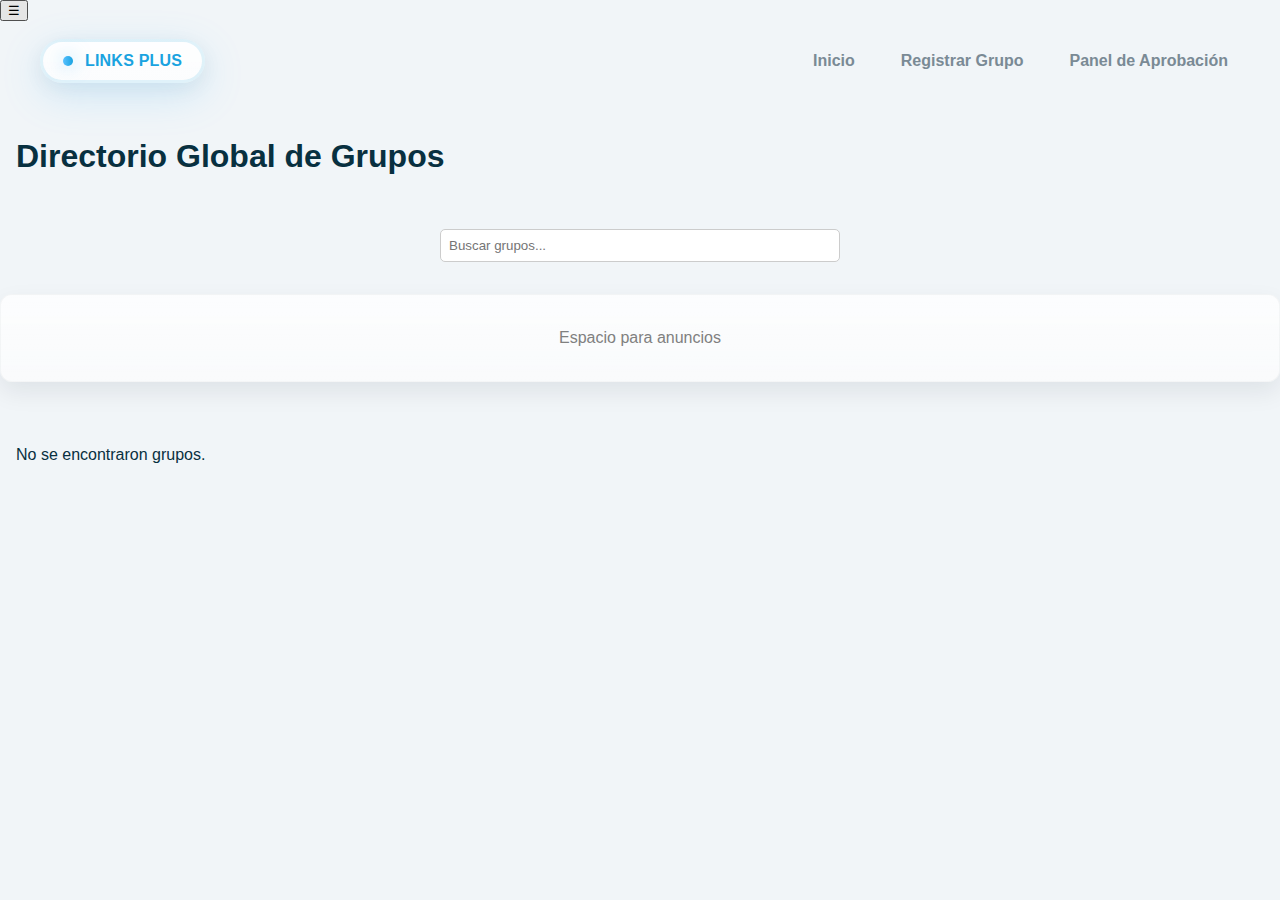
<file: index.html>
<!DOCTYPE html>
<html lang="es">
<head>
    <button class="menu-toggle">☰</button>
    <meta charset="UTF-8">
    <meta name="viewport" content="width=device-width, initial-scale=1.0">
    <title>Directorio de Grupos | Inicio</title>
    <meta name="description" content="Directorio global de grupos por categorías y países.">
    <link rel="stylesheet" href="styles.css">
    <style>
        .search-container {
            text-align: center;
            margin: 1rem 0;
        }
        .search-box {
            width: 90%;
            max-width: 400px;
            padding: 0.5rem;
            border: 1px solid #ccc;
            border-radius: 5px;
        }
        .group-list {
            display: grid;
            grid-template-columns: repeat(auto-fit, minmax(250px, 1fr));
            gap: 1rem;
            padding: 1rem;
        }
        .group-card {
            border: 1px solid #ddd;
            border-radius: 8px;
            padding: 1rem;
            background: white;
            box-shadow: 0 2px 5px rgba(0,0,0,0.1);
        }
        .ads-container {
            text-align: center;
            margin: 2rem 0;
        }
    </style>
</head>
<body>
    <nav class="navbar">
        <div class="logo">LINKS PLUS</div>
        <ul class="nav-links">
            <li><a href="index.html">Inicio</a></li>
            <li><a href="register.html">Registrar Grupo</a></li>
            <li><a href="panel.html">Panel de Aprobación</a></li>
        </ul>
    </nav>

    <header class="title">
        <div style="padding: 1rem;">
            <h1 style="font-size: 2rem;">Directorio Global de Grupos</h1>
        </div>
    </header>

    <div class="search-container">
        <input type="text" id="searchInput" class="search-box" placeholder="Buscar grupos...">
    </div>

    <div class="ads-container">
        <!-- Aquí puedes pegar el código de publicidad -->
        <p style="color:gray;">Espacio para anuncios</p>
    </div>

    <section class="group-list" id="groupList">
        <!-- Los grupos aprobados se cargarán aquí -->
    </section>

    <script src="scripts.js"></script>
    <script>
        document.addEventListener('DOMContentLoaded', function() {
            const groupList = document.getElementById('groupList');
            const searchInput = document.getElementById('searchInput');

            // Cargar grupos desde localStorage
            let grupos = JSON.parse(localStorage.getItem('gruposAprobados')) || [];

            function mostrarGrupos(lista) {
                groupList.innerHTML = '';
                if (lista.length === 0) {
                    groupList.innerHTML = '<p>No se encontraron grupos.</p>';
                    return;
                }
                lista.forEach(g => {
                    const div = document.createElement('div');
                    div.className = 'group-card';
                    div.innerHTML = `
                        <h3>${g.nombre}</h3>
                        <p>${g.descripcion}</p>
                        <a href="${g.enlace}" target="_blank">Unirse</a>
                    `;
                    groupList.appendChild(div);
                });
            }

            searchInput.addEventListener('input', function() {
                const texto = this.value.toLowerCase();
                const filtrados = grupos.filter(g => 
                    g.nombre.toLowerCase().includes(texto) ||
                    g.descripcion.toLowerCase().includes(texto)
                );
                mostrarGrupos(filtrados);
            });

            mostrarGrupos(grupos);
        });
    </script>
</body>
</html>
</file>
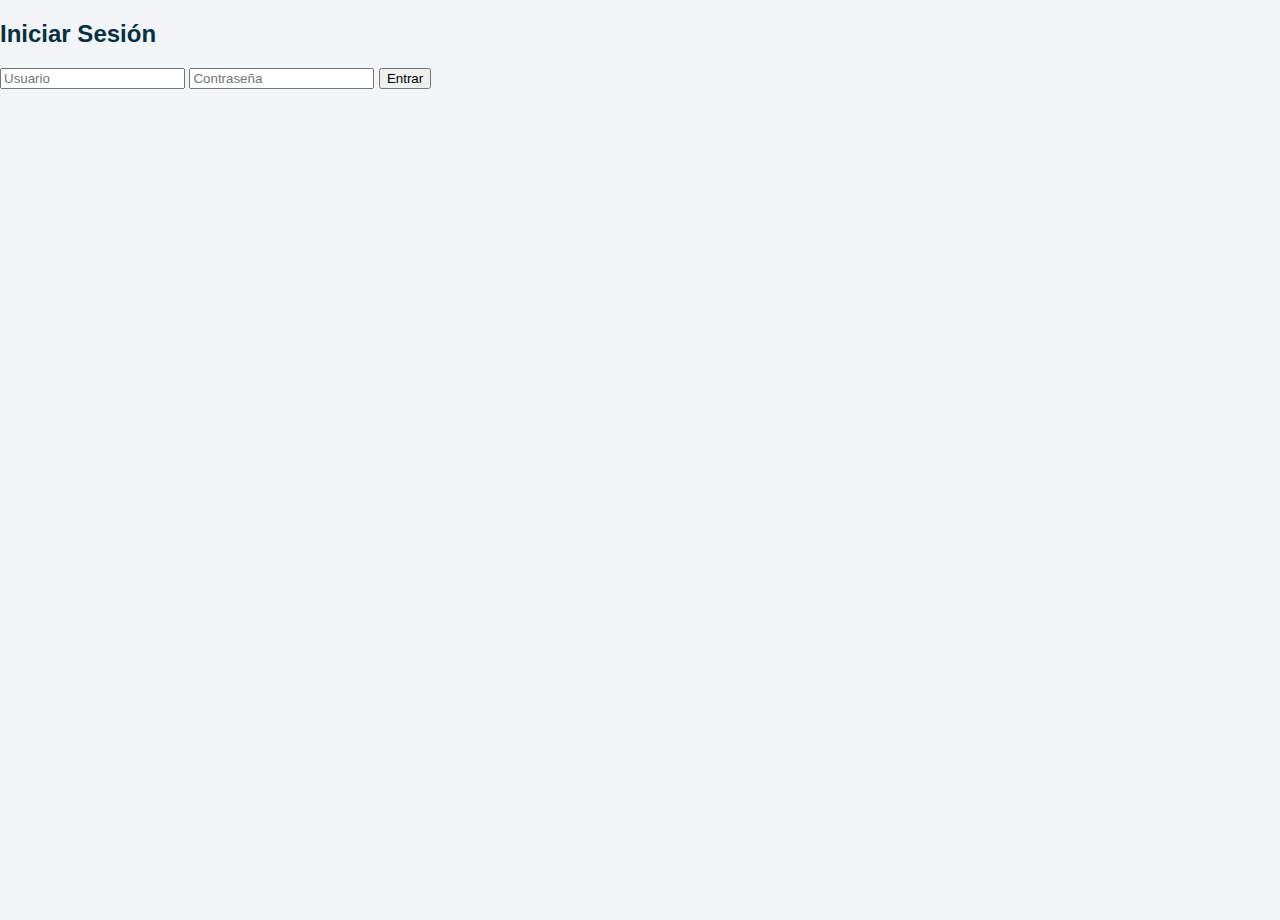
<file: login.html>
<!DOCTYPE html>
<html lang="es">
<head>
<meta charset="UTF-8">
<title>Iniciar Sesión</title>
<meta name="viewport" content="width=device-width, initial-scale=1.0">
<link rel="stylesheet" href="style.css">
</head>
<body>
<div class="login-box">
    <h2>Iniciar Sesión</h2>
    <input type="text" id="username" placeholder="Usuario">
    <input type="password" id="password" placeholder="Contraseña">
    <button onclick="login()">Entrar</button>
    <p id="error" style="color:red;"></p>
</div>

<script>
function login() {
    const user = document.getElementById('username').value;
    const pass = document.getElementById('password').value;

    const userAdmin = "admin"; // Cambia por tu usuario
    const passAdmin = "1234"; // Cambia por tu contraseña

    if (user === userAdmin && pass === passAdmin) {
        localStorage.setItem("logueado", "true");
        window.location.href = "panel.html";
    } else {
        document.getElementById('error').textContent = "Usuario o contraseña incorrectos";
    }
}
</script>
</body>
</html>
</file>
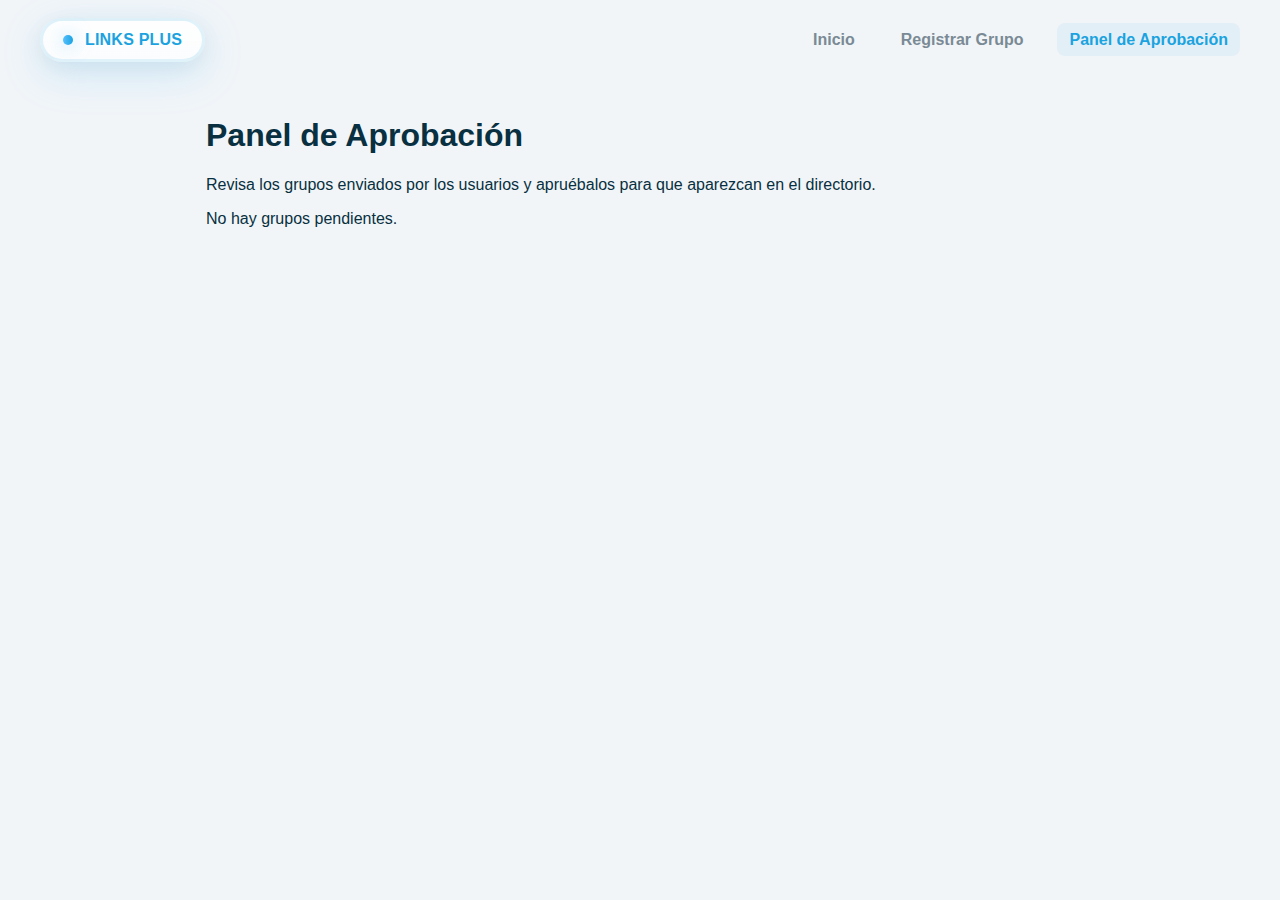
<file: panel.html>
<!DOCTYPE html>
<html lang="es">
<head>
    <meta charset="UTF-8">
    <meta name="viewport" content="width=device-width, initial-scale=1.0">
    <title>Panel de Aprobación | Links Plus</title>
    <meta name="description" content="Aprueba o rechaza grupos enviados por los usuarios antes de que aparezcan en el directorio.">
    <link rel="stylesheet" href="styles.css">
    <style>
        main {
            max-width: 900px;
            margin: auto;
            padding: 1rem;
        }
        .group-card {
            border: 1px solid #ddd;
            border-radius: 8px;
            padding: 1rem;
            margin-bottom: 1rem;
            background: white;
        }
        button {
            margin: 0.3rem;
            padding: 0.5rem 1rem;
            border: none;
            border-radius: 5px;
            cursor: pointer;
            font-size: 0.9rem;
        }
        button:first-of-type {
            background: #28a745;
            color: white;
        }
        button:last-of-type {
            background: #dc3545;
            color: white;
        }
    </style>
</head>
<body>
    <nav class="navbar">
        <div class="logo">LINKS PLUS</div>
        <ul class="nav-links">
            <li><a href="index.html">Inicio</a></li>
            <li><a href="register.html">Registrar Grupo</a></li>
            <li><a href="panel.html" class="active">Panel de Aprobación</a></li>
        </ul>
    </nav>

    <main>
        <h1>Panel de Aprobación</h1>
        <p>Revisa los grupos enviados por los usuarios y apruébalos para que aparezcan en el directorio.</p>
        <div id="listaPendientes"></div>
    </main>

    <script src="scripts.js"></script>
</body>
</html>
</file>
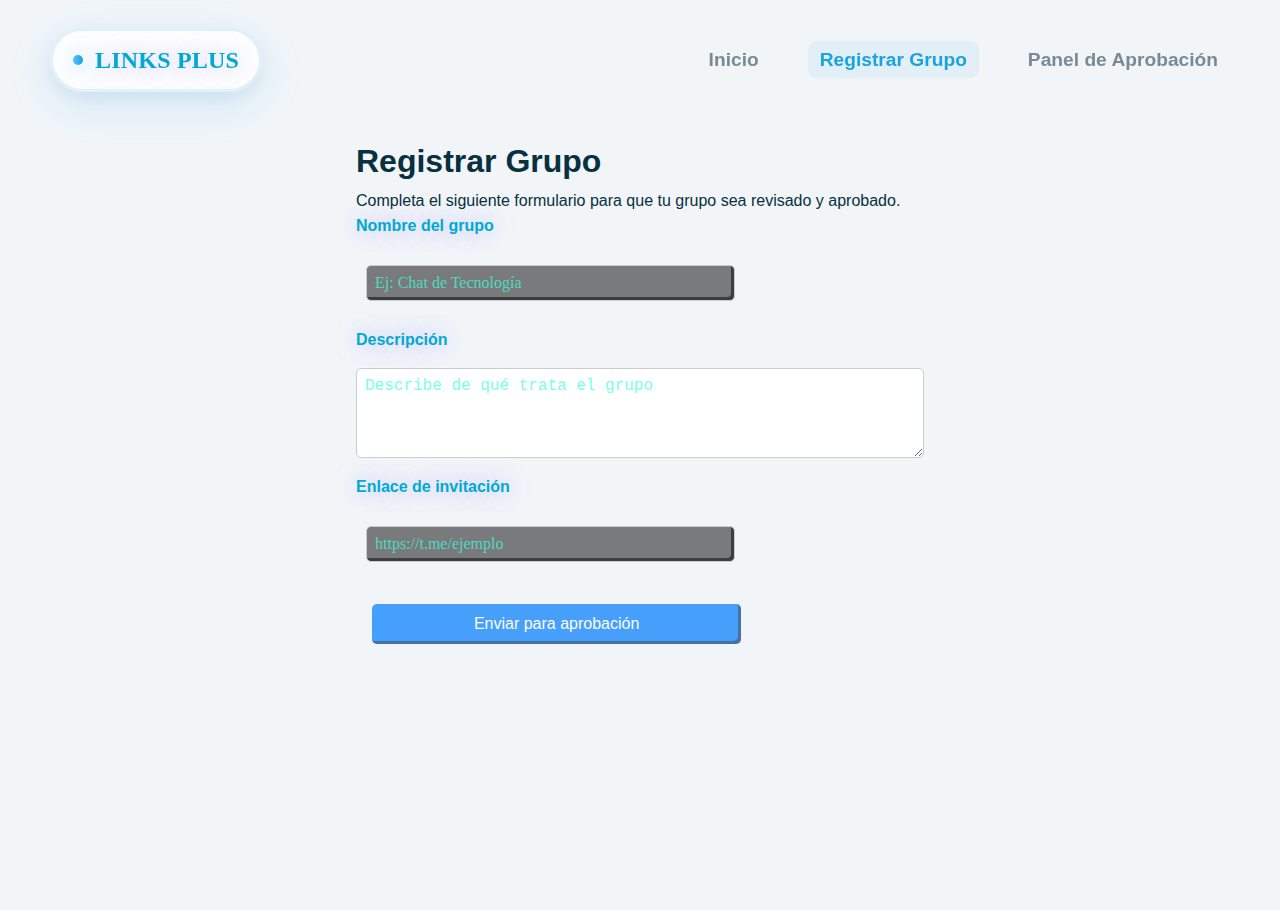
<file: register.html>
<!DOCTYPE html>
<html lang="es">
<head>
    <meta charset="UTF-8">
    <meta name="viewport" content="width=device-width, initial-scale=1.0">
    <title>Registrar Grupo | Links Plus</title>
    <meta name="description" content="Registra tu grupo para que sea aprobado y aparezca en el directorio global de Links Plus.">
    <link rel="stylesheet" href="registro.css">
    <link rel="stylesheet" href="styles.css">
    <style>
        main {
            max-width: 600px;
            margin: auto;
            padding: 1rem;
        }
        form {
            display: flex;
            flex-direction: column;
            gap: 1rem;
        }
        input, textarea {
            padding: 0.5rem;
            border: 1px solid #ccc;
            border-radius: 5px;
            font-size: 1rem;
        }
        button {
            padding: 0.7rem;
            background: #007BFF;
            color: white;
            border: none;
            border-radius: 5px;
            font-size: 1rem;
            cursor: pointer;
        }
        button:hover {
            background: #0056b3;
        }
    </style>
</head>
<body>
    <nav class="navbar">
        <div class="logo">LINKS PLUS</div>
        <ul class="nav-links">
            <li><a href="index.html">Inicio</a></li>
            <li><a href="register.html" class="active">Registrar Grupo</a></li>
            <li><a href="panel.html">Panel de Aprobación</a></li>
        </ul>
    </nav>

    <main>
        <h1>Registrar Grupo</h1>
        <p>Completa el siguiente formulario para que tu grupo sea revisado y aprobado.</p>
        <form id="formRegistro">
            <label for="nombre">Nombre del grupo</label>
            <input type="text" id="nombre" placeholder="Ej: Chat de Tecnología" required>

            <label for="descripcion">Descripción</label>
            <textarea id="descripcion" rows="4" placeholder="Describe de qué trata el grupo" required></textarea>

            <label for="enlace">Enlace de invitación</label>
            <input type="url" id="enlace" placeholder="https://t.me/ejemplo" required>

            <button type="submit">Enviar para aprobación</button>
        </form>
    </main>

    <script src="scripts.js"></script>
</body>
</html>
</file>
<file: styles.css>
/* styles.css - Diseño TeleLink */

/* ===== Variables de color y tipografía ===== */
:root{
  --bg:#f1f5f8;
  --primary:#57c0ff;        /* celeste claro */
  --primary-dark:#1aa3e0;   /* celeste medio */
  --accent:#0aa0d9;         /* acento azul */
  --deep:#0a5b73;           /* azul footer */
  --text:#083040;
  --muted:#7a8a95;
  --card-bg: #ffffff;
  --shadow: 0 10px 25px rgba(6,30,41,0.08);
  --glow: 0 12px 40px rgba(87,192,255,0.22);
  --radius-lg: 18px;
}

*{box-sizing:border-box}
html,body{
  height:100%;
  margin:0;
  font-family: "Inter", "Segoe UI", Roboto, Arial, sans-serif;
  background:var(--bg);
  color:var(--text);
  -webkit-font-smoothing:antialiased;
  -moz-osx-font-smoothing:grayscale;
}

/* ===== NAVBAR ===== */
.navbar{
  display:flex;
  align-items:center;
  justify-content:space-between;
  padding:18px 40px;
  background:transparent;
  position:sticky;
  top:0;
  z-index:50;
}
.logo{
  display:inline-flex;
  align-items:center;
  gap:12px;
  padding:10px 20px;
  border-radius:40px;
  background:linear-gradient(180deg, rgba(255,255,255,0.9), rgba(255,255,255,0.75));
  border:3px solid rgba(10,160,217,0.12);
  box-shadow: var(--glow), 0 6px 20px rgba(6,30,41,0.06);
  font-weight:700;
  color:var(--primary-dark);
  letter-spacing:0.2px;
}
.logo::before{
  content:"";
  width:10px;height:10px;border-radius:50%;
  background:linear-gradient(90deg,var(--primary),var(--primary-dark));
  box-shadow:0 0 18px rgba(87,192,255,0.6);
}
.nav-links{
  list-style:none;
  margin:0;
  padding:0;
  display:flex;
  gap:22px;
  align-items:center;
  font-weight:600;
}
.nav-links a{
  text-decoration:none;
  color:var(--muted);
  transition:all .18s ease;
  padding:8px 12px;
  border-radius:8px;
}
.nav-links a:hover, .nav-links a.active{
  color:var(--primary-dark);
  background:rgba(10,160,217,0.06);
  transform:translateY(-1px);
}

/* ===== LAYOUT: contenedor principal (hero + sidebar) ===== */
.site-wrap{
  display:grid;
  grid-template-columns: 260px 1fr;
  gap:30px;
  max-width:1200px;
  margin:30px auto;
  padding:0 20px;
  align-items:start;
}

/* Sidebar de categorías */
.sidebar{
  background:var(--card-bg);
  border-radius:12px;
  padding:22px;
  box-shadow: var(--shadow);
  border-left:6px solid rgba(10,160,217,0.06);
}
.sidebar h2{
  margin-top:0;
  color:var(--primary-dark);
  font-size:1.4rem;
}
.sidebar ul{padding-left:18px;color:var(--muted)}
.sidebar li{margin:10px 0}
.sidebar a{color:var(--primary-dark); text-decoration:none; font-weight:600}

/* ===== HERO (contenido principal) ===== */
.hero{
  padding:40px;
  background: linear-gradient(180deg, rgba(255,255,255,0.6), transparent);
  border-radius:var(--radius-lg);
  box-shadow: var(--shadow);
  position:relative;
}
.hero h1{
  margin:0 0 8px 0;
  font-size:2.2rem;
  color:var(--text);
  display:flex;
  align-items:center;
  gap:14px;
}
.brand-pill{
  display:inline-block;
  padding:6px 14px;
  border-radius:40px;
  color:white;
  background: linear-gradient(90deg, var(--primary), var(--primary-dark));
  box-shadow: 0 10px 30px rgba(10,160,217,0.18);
  font-weight:800;
  font-size:1rem;
}
.hero p.lead{
  color:var(--muted);
  margin:12px 0 24px 0;
  line-height:1.5;
  max-width:760px;
}

/* Buscador central */
.search-row{
  display:flex;
  align-items:center;
  gap:14px;
  margin-top:12px;
}
.search-input{
  flex:1;
  max-width:560px;
  padding:14px 18px;
  border-radius:40px;
  border:2px solid rgba(6,30,41,0.06);
  background: #fff;
  box-shadow: 0 6px 20px rgba(6,30,41,0.06), 0 4px 14px rgba(6,30,41,0.04);
  font-size:1rem;
  outline:none;
}
.search-input::placeholder{ color:#9aa9b2; font-weight:500 }
.btn-search{
  padding:12px 22px;
  border-radius:40px;
  background:linear-gradient(180deg,#262626,#111);
  color:white;
  border:none;
  font-weight:700;
  cursor:pointer;
  box-shadow: 0 18px 30px rgba(6,6,6,0.18);
  transition: transform .12s ease;
}
.btn-search:hover{ transform:translateY(-2px) }

/* ===== Lista de grupos (cards) ===== */
.group-list{
  margin-top:20px;
  display:grid;
  grid-template-columns: repeat(auto-fit, minmax(240px, 1fr));
  gap:18px;
}
.group-card{
  background:var(--card-bg);
  border-radius:12px;
  padding:16px;
  box-shadow: 0 8px 18px rgba(6,30,41,0.06);
  border:1px solid rgba(6,30,41,0.03);
}
.group-card h3{ margin:0 0 8px 0; font-size:1.05rem; color:var(--primary-dark) }
.group-card p{ margin:0 0 12px 0; color:var(--muted); line-height:1.4 }
.group-card a{
  display:inline-block;
  text-decoration:none;
  padding:8px 12px;
  border-radius:8px;
  background:linear-gradient(90deg,var(--primary-dark),var(--accent));
  color:white;
  font-weight:700;
  box-shadow: 0 8px 20px rgba(10,160,217,0.12);
}

/* Espacio para anuncios */
.ads-container{
  margin:26px 0;
  padding:18px;
  border-radius:12px;
  background: linear-gradient(180deg, rgba(255,255,255,0.8), rgba(255,255,255,0.6));
  text-align:center;
  color:var(--muted);
  box-shadow: var(--shadow);
  border:1px solid rgba(6,30,41,0.03);
}

/* ===== FOOTER ===== */
.site-footer{
  background:var(--deep);
  color:rgba(255,255,255,0.9);
  padding:18px;
  text-align:center;
  margin-top:40px;
}

/* ===== PANEL - Login card (centrado) ===== */
.panel-wrap{
  max-width:820px;
  margin:30px auto;
  padding:20px;
}
.login-card{
  max-width:420px;
  margin:30px auto;
  padding:34px 28px;
  border-radius:24px;
  background:var(--card-bg);
  border:3px solid rgba(10,160,217,0.08);
  box-shadow: 0 20px 60px rgba(10,160,217,0.08), 0 8px 30px rgba(6,30,41,0.06);
  text-align:center;
}
.login-card h2{ margin:0 0 18px 0; color:var(--primary-dark) }
.login-card input[type="text"],
.login-card input[type="password"],
.login-card input[type="url"]{
  width:100%;
  padding:14px 16px;
  margin:10px 0 14px 0;
  border-radius:12px;
  border:2px solid rgba(6,30,41,0.06);
  outline:none;
  font-size:1rem;
  background: #fbfcfd;
}
.login-card input::placeholder{ color:#9aa9b2 }
.login-card button{
  width:100%;
  padding:14px;
  margin-top:6px;
  border-radius:40px;
  border:none;
  background:linear-gradient(180deg,#222,#0e0e0e);
  color:white;
  font-weight:800;
  cursor:pointer;
  box-shadow: 0 18px 40px rgba(6,6,6,0.2);
}
.login-card button:hover{ transform:translateY(-2px) }

/* ===== Helpers y responsive ===== */
.container{ max-width:1200px; margin:0 auto; padding:0 18px }

@media (max-width:900px){
  .site-wrap{
    grid-template-columns: 1fr;
  }
  .sidebar{ order:2 }
  .hero{ order:1; padding:28px }
  .nav-links{ display:none } /* simplificar menú móvil; puedes agregar un botón hamburguesa */
}
</file>
<file: style.css>
/* styles.css - Diseño TeleLink */

/* ===== Variables de color y tipografía ===== */
:root{
  --bg:#f1f5f8;
  --primary:#57c0ff;        /* celeste claro */
  --primary-dark:#1aa3e0;   /* celeste medio */
  --accent:#0aa0d9;         /* acento azul */
  --deep:#0a5b73;           /* azul footer */
  --text:#083040;
  --muted:#7a8a95;
  --card-bg: #ffffff;
  --shadow: 0 10px 25px rgba(6,30,41,0.08);
  --glow: 0 12px 40px rgba(87,192,255,0.22);
  --radius-lg: 18px;
}

*{box-sizing:border-box}
html,body{
  height:100%;
  margin:0;
  font-family: "Inter", "Segoe UI", Roboto, Arial, sans-serif;
  background:var(--bg);
  color:var(--text);
  -webkit-font-smoothing:antialiased;
  -moz-osx-font-smoothing:grayscale;
}

/* ===== NAVBAR ===== */
.navbar{
  display:flex;
  align-items:center;
  justify-content:space-between;
  padding:18px 40px;
  background:transparent;
  position:sticky;
  top:0;
  z-index:50;
}
.logo{
  display:inline-flex;
  align-items:center;
  gap:12px;
  padding:10px 20px;
  border-radius:40px;
  background:linear-gradient(180deg, rgba(255,255,255,0.9), rgba(255,255,255,0.75));
  border:3px solid rgba(10,160,217,0.12);
  box-shadow: var(--glow), 0 6px 20px rgba(6,30,41,0.06);
  font-weight:700;
  color:var(--primary-dark);
  letter-spacing:0.2px;
}
.logo::before{
  content:"";
  width:10px;height:10px;border-radius:50%;
  background:linear-gradient(90deg,var(--primary),var(--primary-dark));
  box-shadow:0 0 18px rgba(87,192,255,0.6);
}
.nav-links{
  list-style:none;
  margin:0;
  padding:0;
  display:flex;
  gap:22px;
  align-items:center;
  font-weight:600;
}
.nav-links a{
  text-decoration:none;
  color:var(--muted);
  transition:all .18s ease;
  padding:8px 12px;
  border-radius:8px;
}
.nav-links a:hover, .nav-links a.active{
  color:var(--primary-dark);
  background:rgba(10,160,217,0.06);
  transform:translateY(-1px);
}

/* ===== LAYOUT: contenedor principal (hero + sidebar) ===== */
.site-wrap{
  display:grid;
  grid-template-columns: 260px 1fr;
  gap:30px;
  max-width:1200px;
  margin:30px auto;
  padding:0 20px;
  align-items:start;
}

/* Sidebar de categorías */
.sidebar{
  background:var(--card-bg);
  border-radius:12px;
  padding:22px;
  box-shadow: var(--shadow);
  border-left:6px solid rgba(10,160,217,0.06);
}
.sidebar h2{
  margin-top:0;
  color:var(--primary-dark);
  font-size:1.4rem;
}
.sidebar ul{padding-left:18px;color:var(--muted)}
.sidebar li{margin:10px 0}
.sidebar a{color:var(--primary-dark); text-decoration:none; font-weight:600}

/* ===== HERO (contenido principal) ===== */
.hero{
  padding:40px;
  background: linear-gradient(180deg, rgba(255,255,255,0.6), transparent);
  border-radius:var(--radius-lg);
  box-shadow: var(--shadow);
  position:relative;
}
.hero h1{
  margin:0 0 8px 0;
  font-size:2.2rem;
  color:var(--text);
  display:flex;
  align-items:center;
  gap:14px;
}
.brand-pill{
  display:inline-block;
  padding:6px 14px;
  border-radius:40px;
  color:white;
  background: linear-gradient(90deg, var(--primary), var(--primary-dark));
  box-shadow: 0 10px 30px rgba(10,160,217,0.18);
  font-weight:800;
  font-size:1rem;
}
.hero p.lead{
  color:var(--muted);
  margin:12px 0 24px 0;
  line-height:1.5;
  max-width:760px;
}

/* Buscador central */
.search-row{
  display:flex;
  align-items:center;
  gap:14px;
  margin-top:12px;
}
.search-input{
  flex:1;
  max-width:560px;
  padding:14px 18px;
  border-radius:40px;
  border:2px solid rgba(6,30,41,0.06);
  background: #fff;
  box-shadow: 0 6px 20px rgba(6,30,41,0.06), 0 4px 14px rgba(6,30,41,0.04);
  font-size:1rem;
  outline:none;
}
.search-input::placeholder{ color:#9aa9b2; font-weight:500 }
.btn-search{
  padding:12px 22px;
  border-radius:40px;
  background:linear-gradient(180deg,#262626,#111);
  color:white;
  border:none;
  font-weight:700;
  cursor:pointer;
  box-shadow: 0 18px 30px rgba(6,6,6,0.18);
  transition: transform .12s ease;
}
.btn-search:hover{ transform:translateY(-2px) }

/* ===== Lista de grupos (cards) ===== */
.group-list{
  margin-top:20px;
  display:grid;
  grid-template-columns: repeat(auto-fit, minmax(240px, 1fr));
  gap:18px;
}
.group-card{
  background:var(--card-bg);
  border-radius:12px;
  padding:16px;
  box-shadow: 0 8px 18px rgba(6,30,41,0.06);
  border:1px solid rgba(6,30,41,0.03);
}
.group-card h3{ margin:0 0 8px 0; font-size:1.05rem; color:var(--primary-dark) }
.group-card p{ margin:0 0 12px 0; color:var(--muted); line-height:1.4 }
.group-card a{
  display:inline-block;
  text-decoration:none;
  padding:8px 12px;
  border-radius:8px;
  background:linear-gradient(90deg,var(--primary-dark),var(--accent));
  color:white;
  font-weight:700;
  box-shadow: 0 8px 20px rgba(10,160,217,0.12);
}

/* Espacio para anuncios */
.ads-container{
  margin:26px 0;
  padding:18px;
  border-radius:12px;
  background: linear-gradient(180deg, rgba(255,255,255,0.8), rgba(255,255,255,0.6));
  text-align:center;
  color:var(--muted);
  box-shadow: var(--shadow);
  border:1px solid rgba(6,30,41,0.03);
}

/* ===== FOOTER ===== */
.site-footer{
  background:var(--deep);
  color:rgba(255,255,255,0.9);
  padding:18px;
  text-align:center;
  margin-top:40px;
}

/* ===== PANEL - Login card (centrado) ===== */
.panel-wrap{
  max-width:820px;
  margin:30px auto;
  padding:20px;
}
.login-card{
  max-width:420px;
  margin:30px auto;
  padding:34px 28px;
  border-radius:24px;
  background:var(--card-bg);
  border:3px solid rgba(10,160,217,0.08);
  box-shadow: 0 20px 60px rgba(10,160,217,0.08), 0 8px 30px rgba(6,30,41,0.06);
  text-align:center;
}
.login-card h2{ margin:0 0 18px 0; color:var(--primary-dark) }
.login-card input[type="text"],
.login-card input[type="password"],
.login-card input[type="url"]{
  width:100%;
  padding:14px 16px;
  margin:10px 0 14px 0;
  border-radius:12px;
  border:2px solid rgba(6,30,41,0.06);
  outline:none;
  font-size:1rem;
  background: #fbfcfd;
}
.login-card input::placeholder{ color:#9aa9b2 }
.login-card button{
  width:100%;
  padding:14px;
  margin-top:6px;
  border-radius:40px;
  border:none;
  background:linear-gradient(180deg,#222,#0e0e0e);
  color:white;
  font-weight:800;
  cursor:pointer;
  box-shadow: 0 18px 40px rgba(6,6,6,0.2);
}
.login-card button:hover{ transform:translateY(-2px) }

/* ===== Helpers y responsive ===== */
.container{ max-width:1200px; margin:0 auto; padding:0 18px }

@media (max-width:900px){
  .site-wrap{
    grid-template-columns: 1fr;
  }
  .sidebar{ order:2 }
  .hero{ order:1; padding:28px }
  .nav-links{ display:none } /* simplificar menú móvil; puedes agregar un botón hamburguesa */
}
</file>
<file: registro.css>
/*General Resert*/
* {
    margin: 0;
    padding: 0;
    box-sizing: border-box;
}
body {
    background: #1c0021;
    color: #00a9d4;
    font-family: Arial, Helvetica, sans-serif;
    line-height: 1.6;
}
/*NavBar*/
.navbar {
    display: flex;
    justify-content: space-between;
    align-items: center;
    padding: 1rem 2rem;
    font-family: "Ubuntu", sans-serif;
    font-weight: 400px;
    background: #240047;
    border-radius: 8px;
    color: #1c3166;
    position: sticky;
    z-index: 1000;
    top: 0;
    margin: 10px;
}
.navbar .logo {
    font-size: 1.5rem ;
    font-family: Georgia, 'Times New Roman', Times, serif;
    text-shadow: 0 0 20px #a9fA;
    color: #00a9d4;
}
.nav-links {
    font-size: 1.2rem;
    list-style: none;
    display: flex;
    gap: 1rem;
}
.nav-links a {
    text-decoration: none;
    margin-left: 15px;
    color: #40ffdc;
}
.nav-links a:hover {
    color: #ffe3b3;
}
/*Página principal -Hero section*/
.hero-section {
    margin: auto;
    text-align: center;
    height: 36vh;
    padding-bottom: 100px;
    box-sizing: border-box;
}
.hero-section h1 {
    font-size: 2.5rem;
    font-family: sans-serif;
    color: #00a9d4;
    text-shadow: 0 0 20px #a9fA;
}
.hero-section p {
    font-size: 1rem;
    color: #40ffdc;
}
/*Registrar*/
.hero-regis {
    display: flex;
    justify-content: center;
    align-items: center;
    flex-direction: column;
    text-align: center;
    height: 50vh;
    padding-bottom: 2rem;
}
.hero-regis h2 {
    font-size: 2rem;
    text-shadow: 0 0 20px #a9fA;
}
.hero-regis p {
    font-size: 1.2rem;
    color: #40ffdc;
}
/*from-regis*/
.from-regis {
    display: flex;
    justify-content: center;
    align-items: center;
    flex-direction: column;
    text-align: center;
    margin-top: 120px;
    margin-bottom: 40px;
    height: 600px;
    width: 400px;
    padding-bottom: 2rem;
    border: 1px solid #240047;
    border-radius: 25px;
    background-color: #24004705;
    box-sizing: border-box;
    box-shadow: inset -5px -5px rgba(0, 0, 0, 0.5);
}
/*Label*/
label {
    font-family: sans-serif;
    font-weight: 600;
    font-size: 1rem;
    color: #00a9d4;
    text-shadow: 0 0 20px #a9fA;
}
/*Input & Selec*/
input {
    padding: 12px;
    margin: 10px;
    width: 65%;
    border-radius: 20px;
    border: none;
    outline: none;
    background-color: rgba(0, 0, 0, 0.5);
    box-shadow: inset -3px -3px rgba(0, 0, 0, 0.5);
    color: white;
    font-family: Georgia, 'Times New Roman', Times, serif;
    font-size: 1rem;
}
::placeholder {
    color: #40ffdc;
    opacity: 0.7;
}
#pais {
    padding: 12px;
    margin: 10px;
    width: 65%;
    border: none;
    outline: none;
    border-radius: 20px;
    background-color: rgba(0, 0, 0, 0.5);
    box-shadow: inset -3px -3px rgba(0, 0, 0, 0.5);
}
/*Button*/
button {
    padding: 12px;
    margin: 16px;
    width: 65%;
    border: none;
    outline: none;
    border-radius: 20px;
    background-color: rgba(0, 0, 0, 0.5);
    box-shadow: inset -3px -3px rgba(0, 0, 0, 0.5);
    color: #40ffdc;
    opacity: 0.7;
    cursor: pointer;
}
button:hover {
    border: 1px solid #00a9d4;
    background-color: #1c0021;
    color: #40ffdc;
}
/*Footer*/
.pie {
    display: flex;
    justify-content: center;
    align-items: center;
    margin-top: 200px;
    padding: 20px;
    background: #1c3166;
}
.pie p {
    font-family: sans-serif;
    font-style: italic;
}
.pie a {
    text-decoration: none;
    color: #00a9d4;
    cursor: pointer;
    transition: color 0.3s;
}
.pie a:hover {
    color: #40ffdc;
}
</file>
